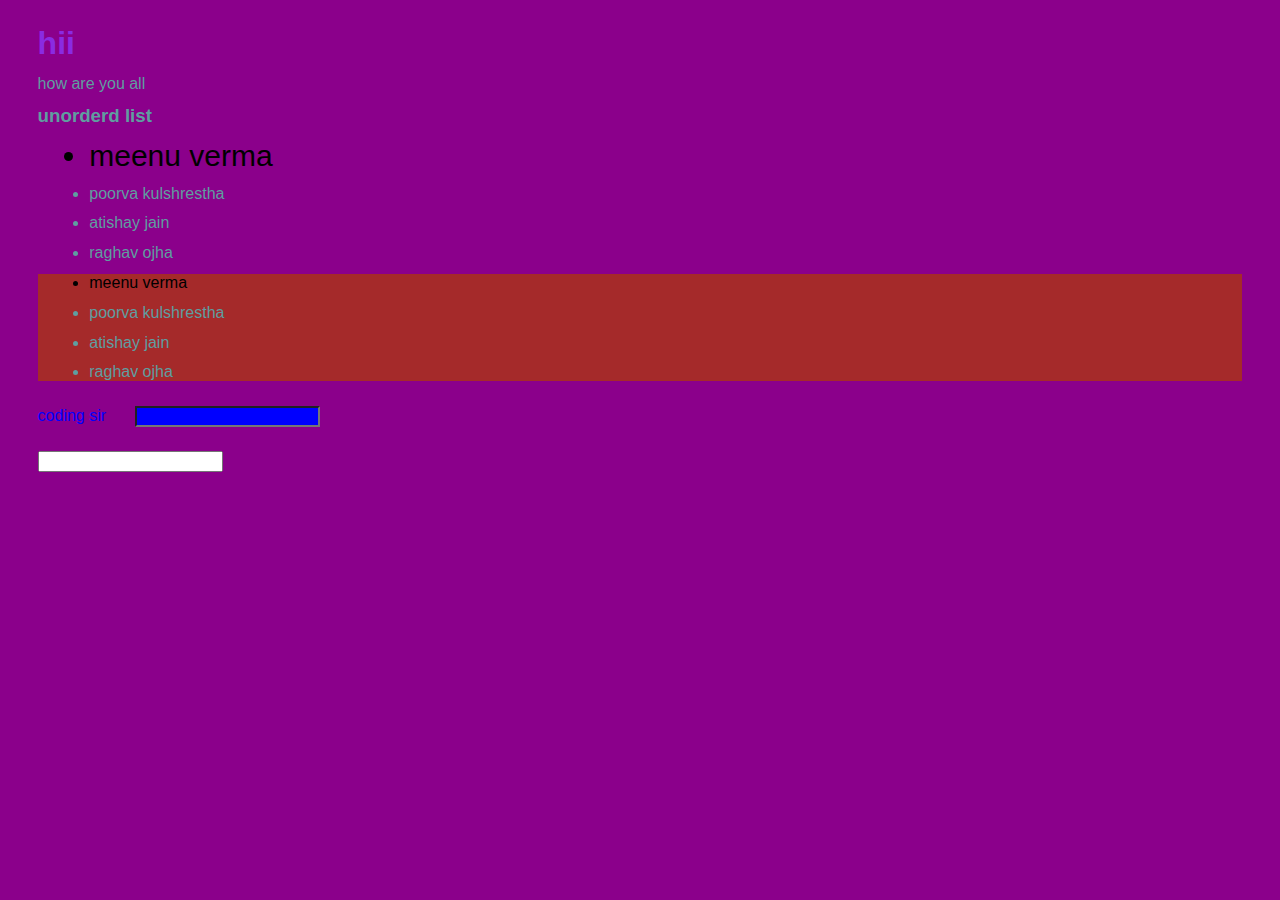
<file: day 5/day5.html>
<!DOCTYPE html>
<html lang="en">

<head>
    <meta charset="UTF-8">
    <meta http-equiv="X-UA-Compatible" content="IE=edge">
    <meta name="viewport" content="width=device-width, initial-scale=1.0">
    <title>learning css</title>
    <link rel="stylesheet" href="style_day5.css">
</head>

<body>
    <h1 style="color:blueviolet;">
        hii
    </h1>

    <p>
        how are you all
    <p>     
    <h3>unorderd list</h3>
    <ul>
        <li class="first large">meenu verma</li>
        <li>poorva kulshrestha</li>     
        <li>atishay jain</li>
        <li>raghav ojha</li>
    </ul>

    <ul id="eklist">
        <li class="first">meenu verma</li>
        <li> poorva kulshrestha</li>
        <li>atishay jain</li>
        <li>raghav ojha</li>
    </ul>
    
    <a href="https://upflairs.com"> 
    coding sir
    </a>
<input type="text" name="meenu" id="">
<br>
<input type="password" name="poorva" id="">

</body>

</html>
</file>
<file: day 5/style_day5.css>
body{
    color:cadetblue;
    background-color:darkmagenta;
    font-family: 'Segoe UI', Tahoma, Geneva, Verdana, sans-serif;
}
/* unoversal selector */
*{
    margin: 1%;
}

/* class selector */
.first {
    color:black;
}

.large{ 
    font-size: 30px;
}
/* id selector */
#eklist {
    background-color: brown;
}

a[href="https://upflairs.com"]{
    color:blue;
    text-decoration: none;

}

input[type = "text"] {
    background-color: blue;
    color:white;
}

/* pseudo selector */

.first:hover {
    color:white;
}
</file>
